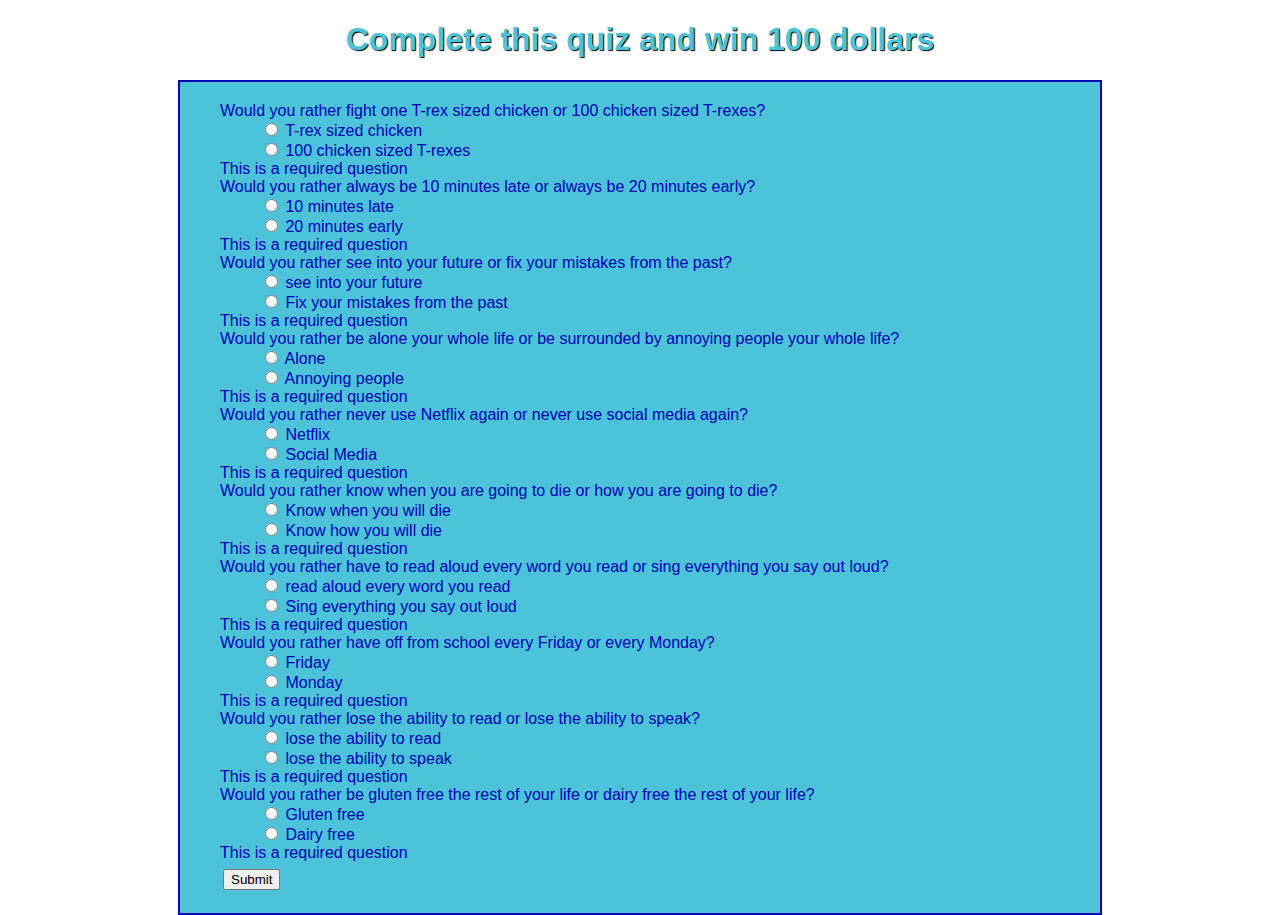
<file: quiz.html>
<!DOCTYPE html>
<html>
<head>
  <link rel="stylesheet" type="text/css" href="style.css">
<link rel=
</head>
<body>

<div class="ss-form-container"><div class="ss-header-image-container"><div class="ss-header-image-image"><div class="ss-header-image-sizer"></div></div></div>
<div class="ss-top-of-page"><div class="ss-form-heading"><h1 class="ss-form-title" dir="ltr">Complete this quiz and win 100 dollars </h1>

</div>
</div>
<div class="monkeys">
  <div class="monkeys2">
<div class="ss-form"><form action="https://docs.google.com/a/paduaacademy.org/forms/d/e/1FAIpQLScDg8OmGwuvJ8q4wOZJJKXZDjPe6I4M5EEX5UsXYSgtf-kEDA/formResponse" method="POST" id="ss-form" target="secret-frame" onsubmit=""><ol role="list" class="ss-question-list" style="padding-left: 0;">

<div class="ss-form-question errorbox-good" role="listitem">
<div dir="auto" class="ss-item  ss-radio"><div class="ss-form-entry">
<label class="ss-q-item-label" for="entry_193574675"><div class="ss-q-title">Would you rather fight one T-rex sized chicken or 100 chicken sized T-rexes?

<div class="ss-q-help ss-secondary-text" dir="auto"></div></label>


<ul class="ss-choices" role="radiogroup" aria-label="Would you rather fight one T-rex sized chicken or 100 chicken sized T-rexes?  "><li class="ss-choice-item">
<label><span class="ss-choice-item-control goog-inline-block"><input type="radio" name="entry.366340186" value="T-rex sized chicken" id="group_366340186_1" role="radio" class="ss-q-radio" aria-label="T-rex sized chicken"></span>
<span class="ss-choice-label">T-rex sized chicken</span>
</label></li> <li class="ss-choice-item">
<label><span class="ss-choice-item-control goog-inline-block"><input type="radio" name="entry.366340186" value="100 chicken sized T-rexes" id="group_366340186_2" role="radio" class="ss-q-radio" aria-label="100 chicken sized T-rexes"></span>
<span class="ss-choice-label">100 chicken sized T-rexes</span>
</label></li></ul>
<div class="error-message" id="193574675_errorMessage"></div>
<div class="required-message">This is a required question</div></div></div></div> <div class="ss-form-question errorbox-good" role="listitem">
<div dir="auto" class="ss-item  ss-radio"><div class="ss-form-entry">
<label class="ss-q-item-label" for="entry_1850919945"><div class="ss-q-title">Would you rather always be 10 minutes late or always be 20 minutes early?
</div>
<div class="ss-q-help ss-secondary-text" dir="auto"></div></label>


<ul class="ss-choices" role="radiogroup" aria-label="Would you rather always be 10 minutes late or always be 20 minutes early?  "><li class="ss-choice-item">
<label><span class="ss-choice-item-control goog-inline-block"><input type="radio" name="entry.2132940740" value="10 minutes late" id="group_2132940740_1" role="radio" class="ss-q-radio" aria-label="10 minutes late"></span>
<span class="ss-choice-label">10 minutes late</span>
</label></li> <li class="ss-choice-item">
<label><span class="ss-choice-item-control goog-inline-block"><input type="radio" name="entry.2132940740" value="20 minutes early" id="group_2132940740_2" role="radio" class="ss-q-radio" aria-label="20 minutes early"></span>
<span class="ss-choice-label">20 minutes early</span>
</label></li></ul>
<div class="error-message" id="1850919945_errorMessage"></div>
<div class="required-message">This is a required question</div></div></div></div> <div class="ss-form-question errorbox-good" role="listitem">
<div dir="auto" class="ss-item  ss-radio"><div class="ss-form-entry">
<label class="ss-q-item-label" for="entry_489882332"><div class="ss-q-title">Would you rather see into your future or fix your mistakes from the past?
</div>
<div class="ss-q-help ss-secondary-text" dir="auto"></div></label>


<ul class="ss-choices" role="radiogroup" aria-label="Would you rather see into your future or fix your mistakes from the past?  "><li class="ss-choice-item">
<label><span class="ss-choice-item-control goog-inline-block"><input type="radio" name="entry.1135966612" value="see into your future" id="group_1135966612_1" role="radio" class="ss-q-radio" aria-label="see into your future"></span>
<span class="ss-choice-label">see into your future</span>
</label></li> <li class="ss-choice-item">
<label><span class="ss-choice-item-control goog-inline-block"><input type="radio" name="entry.1135966612" value="Fix your mistakes from the past" id="group_1135966612_2" role="radio" class="ss-q-radio" aria-label="Fix your mistakes from the past"></span>
<span class="ss-choice-label">Fix your mistakes from the past</span>
</label></li></ul>
<div class="error-message" id="489882332_errorMessage"></div>
<div class="required-message">This is a required question</div></div></div></div> <div class="ss-form-question errorbox-good" role="listitem">
<div dir="auto" class="ss-item  ss-radio"><div class="ss-form-entry">
<label class="ss-q-item-label" for="entry_1858455834"><div class="ss-q-title">Would you rather be alone your whole life or be surrounded by annoying people your whole life?
</div>
<div class="ss-q-help ss-secondary-text" dir="auto"></div></label>


<ul class="ss-choices" role="radiogroup" aria-label="Would you rather be alone your whole life or be surrounded by annoying people your whole life?  "><li class="ss-choice-item">
<label><span class="ss-choice-item-control goog-inline-block"><input type="radio" name="entry.65287757" value="Alone" id="group_65287757_1" role="radio" class="ss-q-radio" aria-label="Alone"></span>
<span class="ss-choice-label">Alone</span>
</label></li> <li class="ss-choice-item">
<label><span class="ss-choice-item-control goog-inline-block"><input type="radio" name="entry.65287757" value="Annoying people" id="group_65287757_2" role="radio" class="ss-q-radio" aria-label="Annoying people"></span>
<span class="ss-choice-label">Annoying people</span>
</label></li></ul>
<div class="error-message" id="1858455834_errorMessage"></div>
<div class="required-message">This is a required question</div></div></div></div> <div class="ss-form-question errorbox-good" role="listitem">
<div dir="auto" class="ss-item  ss-radio"><div class="ss-form-entry">
<label class="ss-q-item-label" for="entry_1494309826"><div class="ss-q-title">Would you rather never use Netflix again or never use social media again?
</div>
<div class="ss-q-help ss-secondary-text" dir="auto"></div></label>


<ul class="ss-choices" role="radiogroup" aria-label="Would you rather never use Netflix again or never use social media again?  "><li class="ss-choice-item">
<label><span class="ss-choice-item-control goog-inline-block"><input type="radio" name="entry.529179598" value="Netflix" id="group_529179598_1" role="radio" class="ss-q-radio" aria-label="Netflix"></span>
<span class="ss-choice-label">Netflix</span>
</label></li> <li class="ss-choice-item">
<label><span class="ss-choice-item-control goog-inline-block"><input type="radio" name="entry.529179598" value="Social Media" id="group_529179598_2" role="radio" class="ss-q-radio" aria-label="Social Media"></span>
<span class="ss-choice-label">Social Media</span>
</label></li></ul>
<div class="error-message" id="1494309826_errorMessage"></div>
<div class="required-message">This is a required question</div></div></div></div> <div class="ss-form-question errorbox-good" role="listitem">
<div dir="auto" class="ss-item  ss-radio"><div class="ss-form-entry">
<label class="ss-q-item-label" for="entry_1969690579"><div class="ss-q-title">Would you rather know when you are going to die or how you are going to die?
</div>
<div class="ss-q-help ss-secondary-text" dir="auto"></div></label>


<ul class="ss-choices" role="radiogroup" aria-label="Would you rather know when you are going to die or how you are going to die?  "><li class="ss-choice-item">
<label><span class="ss-choice-item-control goog-inline-block"><input type="radio" name="entry.1921187960" value="Know when you will die" id="group_1921187960_1" role="radio" class="ss-q-radio" aria-label="Know when you will die"></span>
<span class="ss-choice-label">Know when you will die</span>
</label></li> <li class="ss-choice-item">
<label><span class="ss-choice-item-control goog-inline-block"><input type="radio" name="entry.1921187960" value="Know how you will die" id="group_1921187960_2" role="radio" class="ss-q-radio" aria-label="Know how you will die"></span>
<span class="ss-choice-label">Know how you will die</span>
</label></li></ul>
<div class="error-message" id="1969690579_errorMessage"></div>
<div class="required-message">This is a required question</div></div></div></div> <div class="ss-form-question errorbox-good" role="listitem">
<div dir="auto" class="ss-item  ss-radio"><div class="ss-form-entry">
<label class="ss-q-item-label" for="entry_1924490962"><div class="ss-q-title">Would you rather have to read aloud every word you read or sing everything you say out loud?
</div>
<div class="ss-q-help ss-secondary-text" dir="auto"></div></label>


<ul class="ss-choices" role="radiogroup" aria-label="Would you rather have to read aloud every word you read or sing everything you say out loud?  "><li class="ss-choice-item">
<label><span class="ss-choice-item-control goog-inline-block"><input type="radio" name="entry.1226469363" value="read aloud every word you read" id="group_1226469363_1" role="radio" class="ss-q-radio" aria-label="read aloud every word you read"></span>
<span class="ss-choice-label">read aloud every word you read</span>
</label></li> <li class="ss-choice-item">
<label><span class="ss-choice-item-control goog-inline-block"><input type="radio" name="entry.1226469363" value="Sing everything you say out loud" id="group_1226469363_2" role="radio" class="ss-q-radio" aria-label="Sing everything you say out loud"></span>
<span class="ss-choice-label">Sing everything you say out loud</span>
</label></li></ul>
<div class="error-message" id="1924490962_errorMessage"></div>
<div class="required-message">This is a required question</div></div></div></div> <div class="ss-form-question errorbox-good" role="listitem">
<div dir="auto" class="ss-item  ss-radio"><div class="ss-form-entry">
<label class="ss-q-item-label" for="entry_988334405"><div class="ss-q-title">Would you rather have off from school every Friday or every Monday?
</div>
<div class="ss-q-help ss-secondary-text" dir="auto"></div></label>


<ul class="ss-choices" role="radiogroup" aria-label="Would you rather have off from school every Friday or every Monday?  "><li class="ss-choice-item">
<label><span class="ss-choice-item-control goog-inline-block"><input type="radio" name="entry.579007521" value="Friday" id="group_579007521_1" role="radio" class="ss-q-radio" aria-label="Friday"></span>
<span class="ss-choice-label">Friday</span>
</label></li> <li class="ss-choice-item">
<label><span class="ss-choice-item-control goog-inline-block"><input type="radio" name="entry.579007521" value="Monday" id="group_579007521_2" role="radio" class="ss-q-radio" aria-label="Monday"></span>
<span class="ss-choice-label">Monday</span>
</label></li></ul>
<div class="error-message" id="988334405_errorMessage"></div>
<div class="required-message">This is a required question</div></div></div></div> <div class="ss-form-question errorbox-good" role="listitem">
<div dir="auto" class="ss-item  ss-radio"><div class="ss-form-entry">
<label class="ss-q-item-label" for="entry_1536566747"><div class="ss-q-title">Would you rather lose the ability to read or lose the ability to speak?
</div>
<div class="ss-q-help ss-secondary-text" dir="auto"></div></label>


<ul class="ss-choices" role="radiogroup" aria-label="Would you rather lose the ability to read or lose the ability to speak?  "><li class="ss-choice-item">
<label><span class="ss-choice-item-control goog-inline-block"><input type="radio" name="entry.1141036948" value="lose the ability to read" id="group_1141036948_1" role="radio" class="ss-q-radio" aria-label="lose the ability to read"></span>
<span class="ss-choice-label">lose the ability to read</span>
</label></li> <li class="ss-choice-item">
<label><span class="ss-choice-item-control goog-inline-block"><input type="radio" name="entry.1141036948" value="lose the ability to speak" id="group_1141036948_2" role="radio" class="ss-q-radio" aria-label="lose the ability to speak"></span>
<span class="ss-choice-label">lose the ability to speak</span>
</label></li></ul>
<div class="error-message" id="1536566747_errorMessage"></div>
<div class="required-message">This is a required question</div></div></div></div> <div class="ss-form-question errorbox-good" role="listitem">
<div dir="auto" class="ss-item  ss-radio"><div class="ss-form-entry">
<label class="ss-q-item-label" for="entry_14706111"><div class="ss-q-title">Would you rather be gluten free the rest of your life or dairy free the rest of your life?
</div>
<div class="ss-q-help ss-secondary-text" dir="auto"></div></label>


<ul class="ss-choices" role="radiogroup" aria-label="Would you rather be gluten free the rest of your life or dairy free the rest of your life?   "><li class="ss-choice-item">
<label><span class="ss-choice-item-control goog-inline-block"><input type="radio" name="entry.1175493055" value="Gluten free" id="group_1175493055_1" role="radio" class="ss-q-radio" aria-label="Gluten free"></span>
<span class="ss-choice-label">Gluten free</span>
</label></li> <li class="ss-choice-item">
<label><span class="ss-choice-item-control goog-inline-block"><input type="radio" name="entry.1175493055" value="Dairy free" id="group_1175493055_2" role="radio" class="ss-q-radio" aria-label="Dairy free"></span>
<span class="ss-choice-label">Dairy free</span>
</label></li></ul>
<div class="error-message" id="14706111_errorMessage"></div>
<div class="required-message">This is a required question</div></div></div></div>
<input type="hidden" name="draftResponse" value="[null,null,&quot;-4433422833249149741&quot;]
">
<input type="hidden" name="pageHistory" value="0">



<input type="hidden" name="fbzx" value="-4433422833249149741">
<div class="ss-send-email-receipt" style="margin-bottom: 4px;" dir="ltr"><label for="emailReceipt" style="display:inline;"></label></div>
<div class="ss-item ss-navigate"><table id="navigation-table"><tbody><tr><td class="ss-form-entry goog-inline-block" id="navigation-buttons" dir="ltr">
<input type="submit" name="submit" value="Submit" id="ss-submit" class="jfk-button jfk-button-action ">
</td>
</tr></tbody></table></div></ol></form>

</div>
</div>
</div>
</div>
</div>
</div>
</div>
</div>
</div>


<iframe name="secret-frame" width="0" height="0" border="0" style="display: none;"></iframe>
<!-- Script to redirect to a custom page -->
<!--when you see script.... that means you are starting javascript-->
<script>
// replace "ss-submit" with the ID of your submit button
document.getElementById("ss-submit").addEventListener("click", function(){
  // adds a delay because the results page loads before the form has a chance to submit
  setTimeout(function() {
    // replace the url in quotes below to where you want to the user to be redirected to
    window.location = "page2.html";
  }, 1000);
});
</script>
</file>
<file: style.css>
body {
font-family: Helvetica;
display: block;
margin: 0px 10% 0 10%;
color:#0000b3;
}

h1 {
  color: #4CC3D9;
  text-align: center;
  text-shadow: 1px 1px 1px #000000;
  font-size: 40 px;
}

.monkeys {
  border: 2px solid #0000b3;
  background-color: #4CC3D9;
  margin: 0px 50px 0px 50px;
}

.monkeys2 {
  margin: 20px 10px 20px 40px;
}

ul{
  list-style-type:none;
}
</file>
